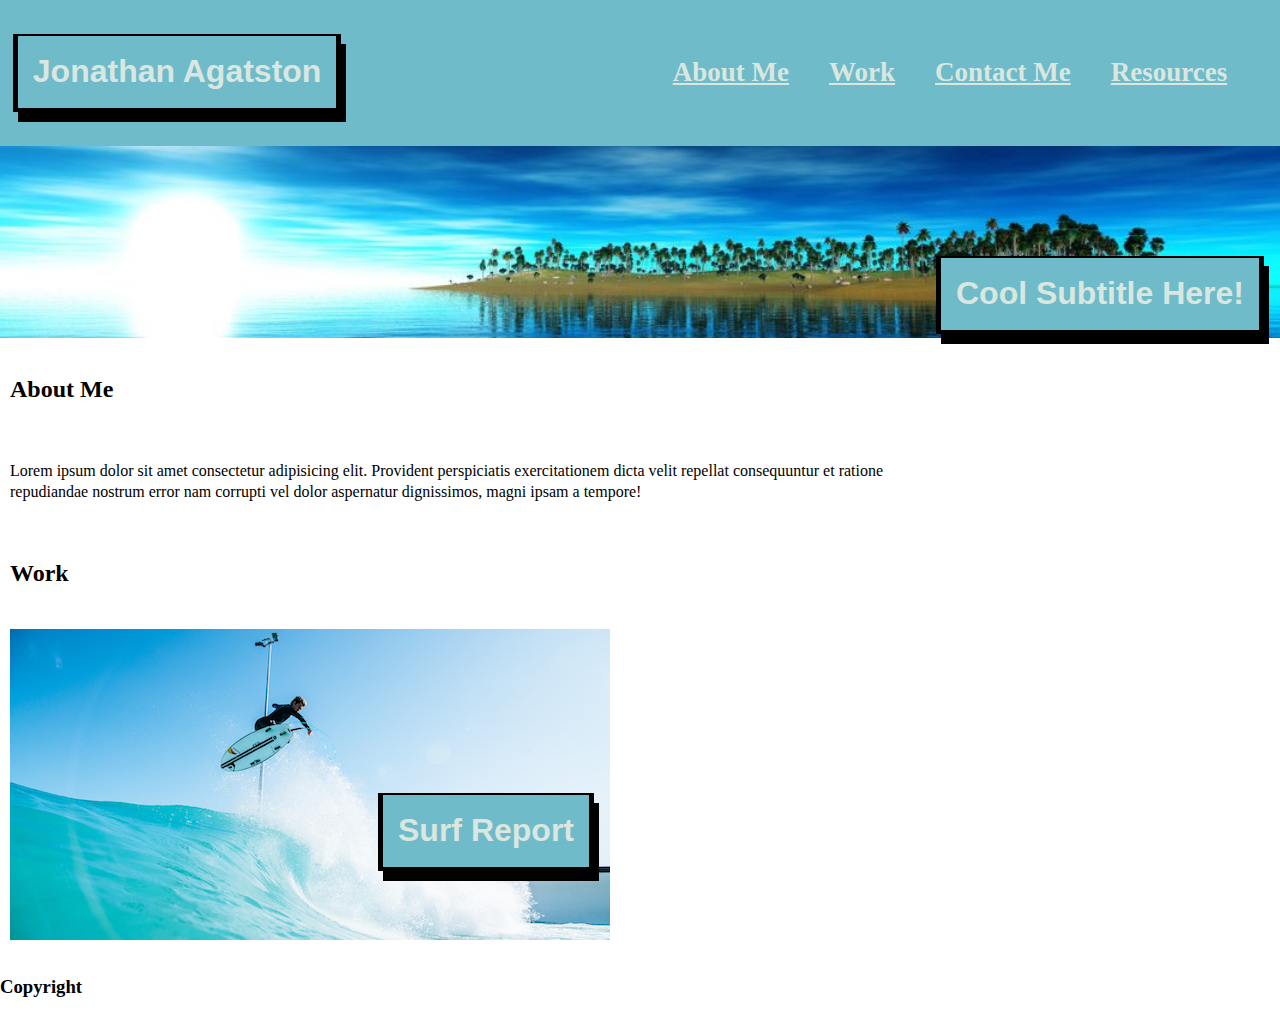
<file: index.html>
<!DOCTYPE html>
<!-- html format and link to css -->
<html lang="en">
  <head>
    <meta charset="UTF-8" />
    <meta http-equiv="X-UA-Compatible" content="IE=edge" />
    <meta name="viewport" content="width=device-width, initial-scale=1.0" />
    <link rel="stylesheet" href="Assets/css/reset.css" />
    <link rel="stylesheet" href="Assets/css/style.css" />
    <title>Advanced CSS Portfolio</title>
  </head>
  <!-- Banner at the top of the webpage that includes my name and a link to info -->
  <body>
    <header>
      <h1>Jonathan Agatston</h1>
      <nav>
        <ul>
          <li><a href="#">About Me</a></li>
          <li><a href="#">Work</a></li>
          <li><a href="#">Contact Me</a></li>
          <li><a href="#">Resources</a></li>
        </ul>
      </nav>
    </header>
    <!-- img used as banner that includes subtitle -->
    <div class="banner">
      <img
        src="./Assets/images/portfolio-banner.jpg"
        alt="Island Sunset"
        width="100%"
      />
      <div class="banner-right"><h1>Cool Subtitle Here!</h1></div>
    </div>
    <!-- main portion of the page -->
    <main>
      <section>
        <div class="row">
          <div class="column left"><h2>About Me</h2></div>
          <div class="column right">
          <p>
            Lorem ipsum dolor sit amet consectetur adipisicing elit. Provident
            perspiciatis exercitationem dicta velit repellat consequuntur et
            ratione repudiandae nostrum error nam corrupti vel dolor aspernatur
            dignissimos, magni ipsam a tempore!
          </p>
        </div>
        </div>
        <div class="row">
          <div class="column left"><h2>Work</h2></div>
          <div class="column right">
          <div class="banner">
          <img src="./Assets/images/surf-report.jpg" alt="Surf Report" width="100%"/>
          <div class="banner-right"><h1>Surf Report</h1></div>
        </div>
        </div>
        </div>
      </section>
    </main>
    <!-- footer -->
    <footer>
      <h3>Copyright</h3>
    </footer>
  </body>
</html>
</file>
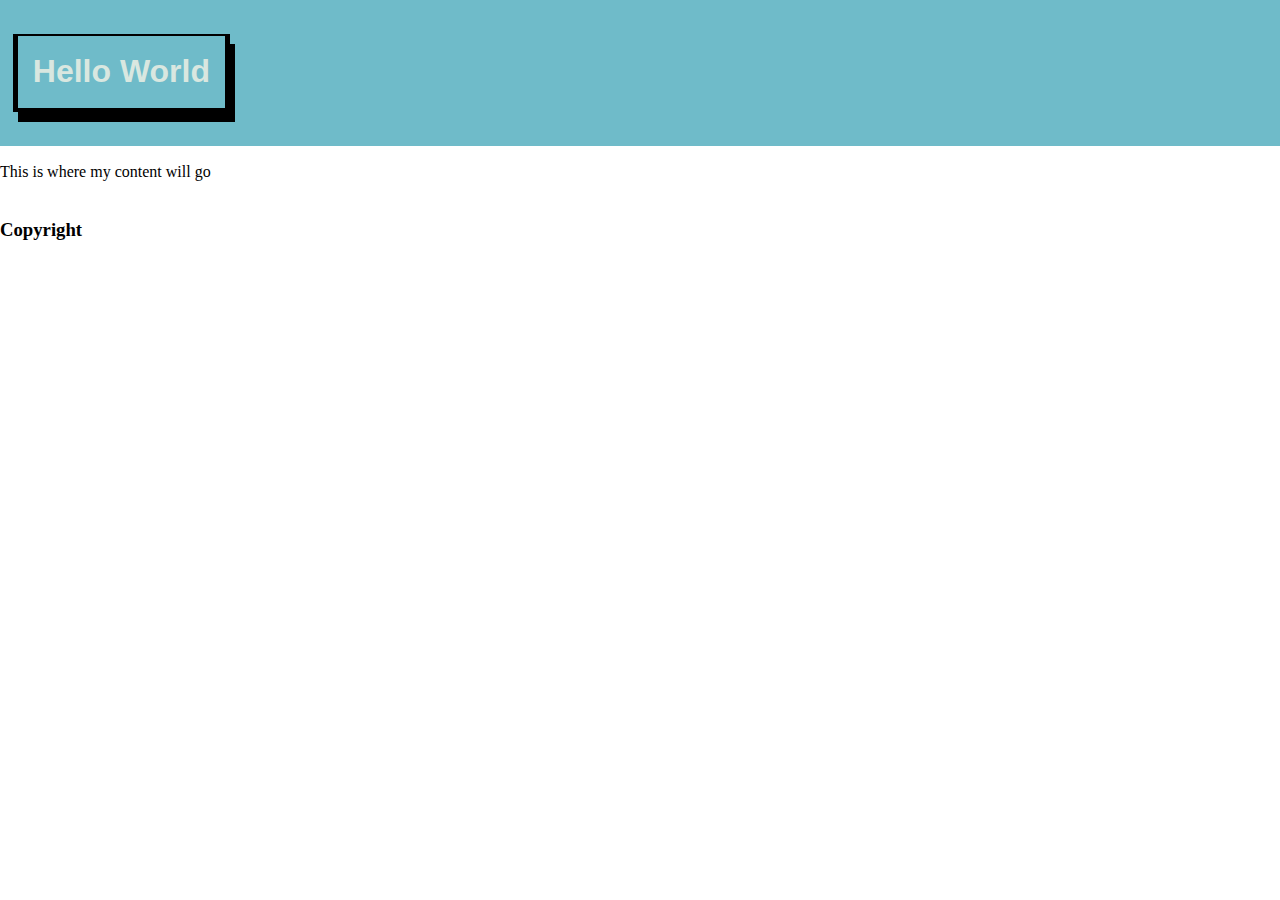
<file: Assets/index.html>
<!DOCTYPE html>
<html lang="en">
  <head>
    <meta charset="UTF-8" />
    <meta http-equiv="X-UA-Compatible" content="IE=edge" />
    <meta name="viewport" content="width=device-width, initial-scale=1.0" />
    <link rel="stylesheet" href="css/reset.css" />
    <link rel="stylesheet" href="css/style.css" />
    <title>Advanced CSS Portfolio</title>
  </head>
  <body>
    <header>
      <h1>Hello World</h1>
    </header>
    <main>
      <p>This is where my content will go</p>
    </main>
    <footer>
      <h3>Copyright</h3>
    </footer>
  </body>
</html>
</file>
<file: Assets/css/style.css>
/* Universal Selectors */
* {
  box-sizing: border-box;
}

/* Element Selectors */
body {
  display: flex;
  flex-direction: column;
  line-height: 1.3;
}

header {
  display: flex;
  justify-content: space-between;
  align-items: center;
  padding: 1%;
  background-color: #6fbbc9;
  color: #d9e7e0;
}

.banner {
  position: relative;
  text-align: center;
  color: white;
}

.banner-right {
  position: absolute;
  top: 45%;
  right: 16px;
}

nav ul {
  display: flex;
  justify-content: space-between;
  min-width: 300px;
  list-style-type: none;
  font-size: large;
  font-weight: bold;
  margin: 10px 20px;
}

nav a {
  color: #d9e7e0;
  font-weight: bold;
  text-decoration: underline;
  padding: 14px 20px;
  font-size: 150%;
  text-align: center;
}

nav a:hover {
  color: #fff;
}

h1 {
  font-size: 200%;
  border-width: 2px 5px 4px 5px;
  border-style: solid;
  border-color: black;
  color: #d9e7e0;
  background-color: #6fbbc9;
  padding: 15px;
  box-shadow: 5px 10px black;
  font-family: -apple-system, BlinkMacSystemFont, "Segoe UI", Roboto, Oxygen,
    Ubuntu, Cantarell, "Open Sans", "Helvetica Neue", sans-serif;
}
/* Class Selectors */
/* Create two unequal columns that floats next to each other */

.column {
  display: flex;
  float: left;
  padding: 10px;
  align-items: center;
}

.left {
  width: 25%;
}

.right {
  width: 75%;
}



.left {
  width: 35%;
}

.right {
  width: %;
}


.row {
  display: flex;
  flex-direction: row;
  flex-wrap: wrap;
}

#content1 {
  display: flex;
  border-bottom: 1px solid #f2f2f2;
  padding: 2.3cm 0;
  width: 100%;
}

.featured-image {
  flex: 1 2 200px;
  background-color: ;
  color: ;
  margin: 10px;
  text-align: center;
  line-height: 75px;
  font-size: 30px;
}

@media screen and (max-width: 768px) {
  header,
  nav a,
  main {
    flex-direction: column;
  }

  @media screen and (max-width: 600px) {
    .column {
      width: 100%;
    }
  
}



/* ID Selectors */
</file>
